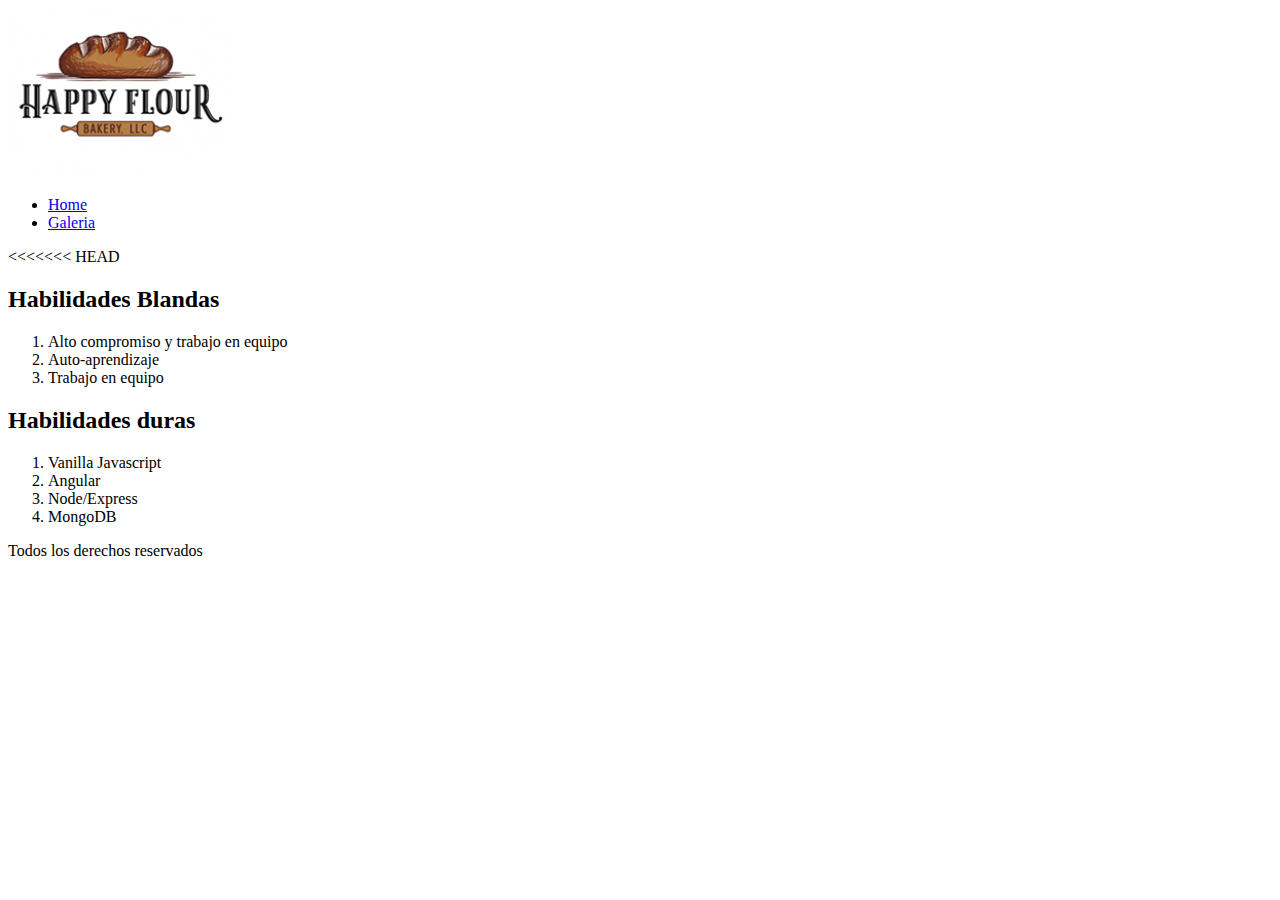
<file: index.html>
<!DOCTYPE html>
<html lang="en">
<head>
    <meta charset="UTF-8">
    <meta name="viewport" content="width=device-width, initial-scale=1.0">
    <title>Home - Portfolio</title>
</head>
<body>
    
    <header>
        <img src="./images/logo.png" alt="Logo: pan">
   
    <nav>
        <ul>
            <li><a href="./index.html">Home</a></li>
            <li><a href="./galeria.html">Galeria</a></li>
        </ul>
    </nav>
<<<<<<< HEAD
    </header>
    <main>
        <section class="skills">
            <h2>Habilidades Blandas</h2>
            <ol>
                <li>Alto compromiso y trabajo en equipo</li>
                <li>Auto-aprendizaje</li>
                <li>Trabajo en equipo</li>
            </ol>
            <h2>Habilidades duras</h2>
            <ol>
                <li>Vanilla Javascript</li>
                <li>Angular</li>
                <li>Node/Express</li>
                <li>MongoDB</li>
            </ol>

        </section>
        <section class="subscribe"></section>
    </main>
    <footer>
        <p class="copyright">Todos los derechos reservados</p>
    </footer>

</body>
</html>
</file>
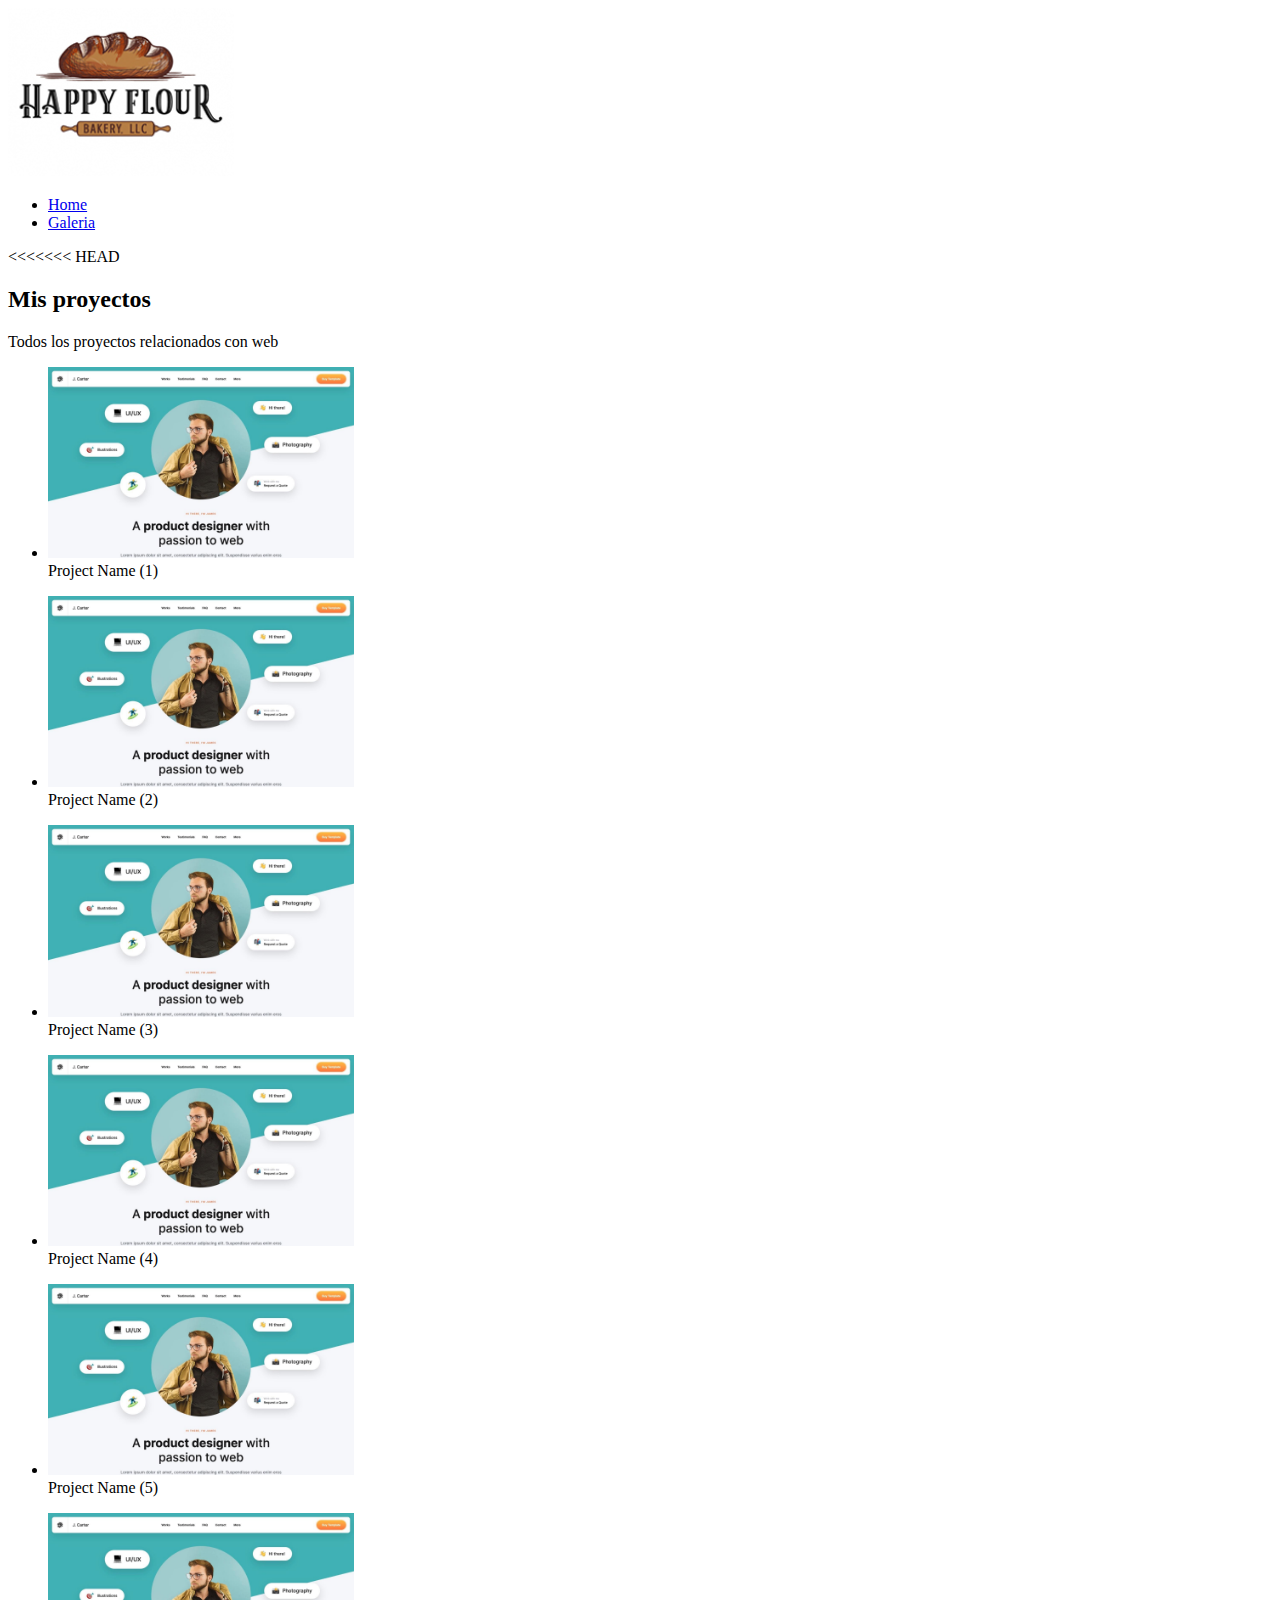
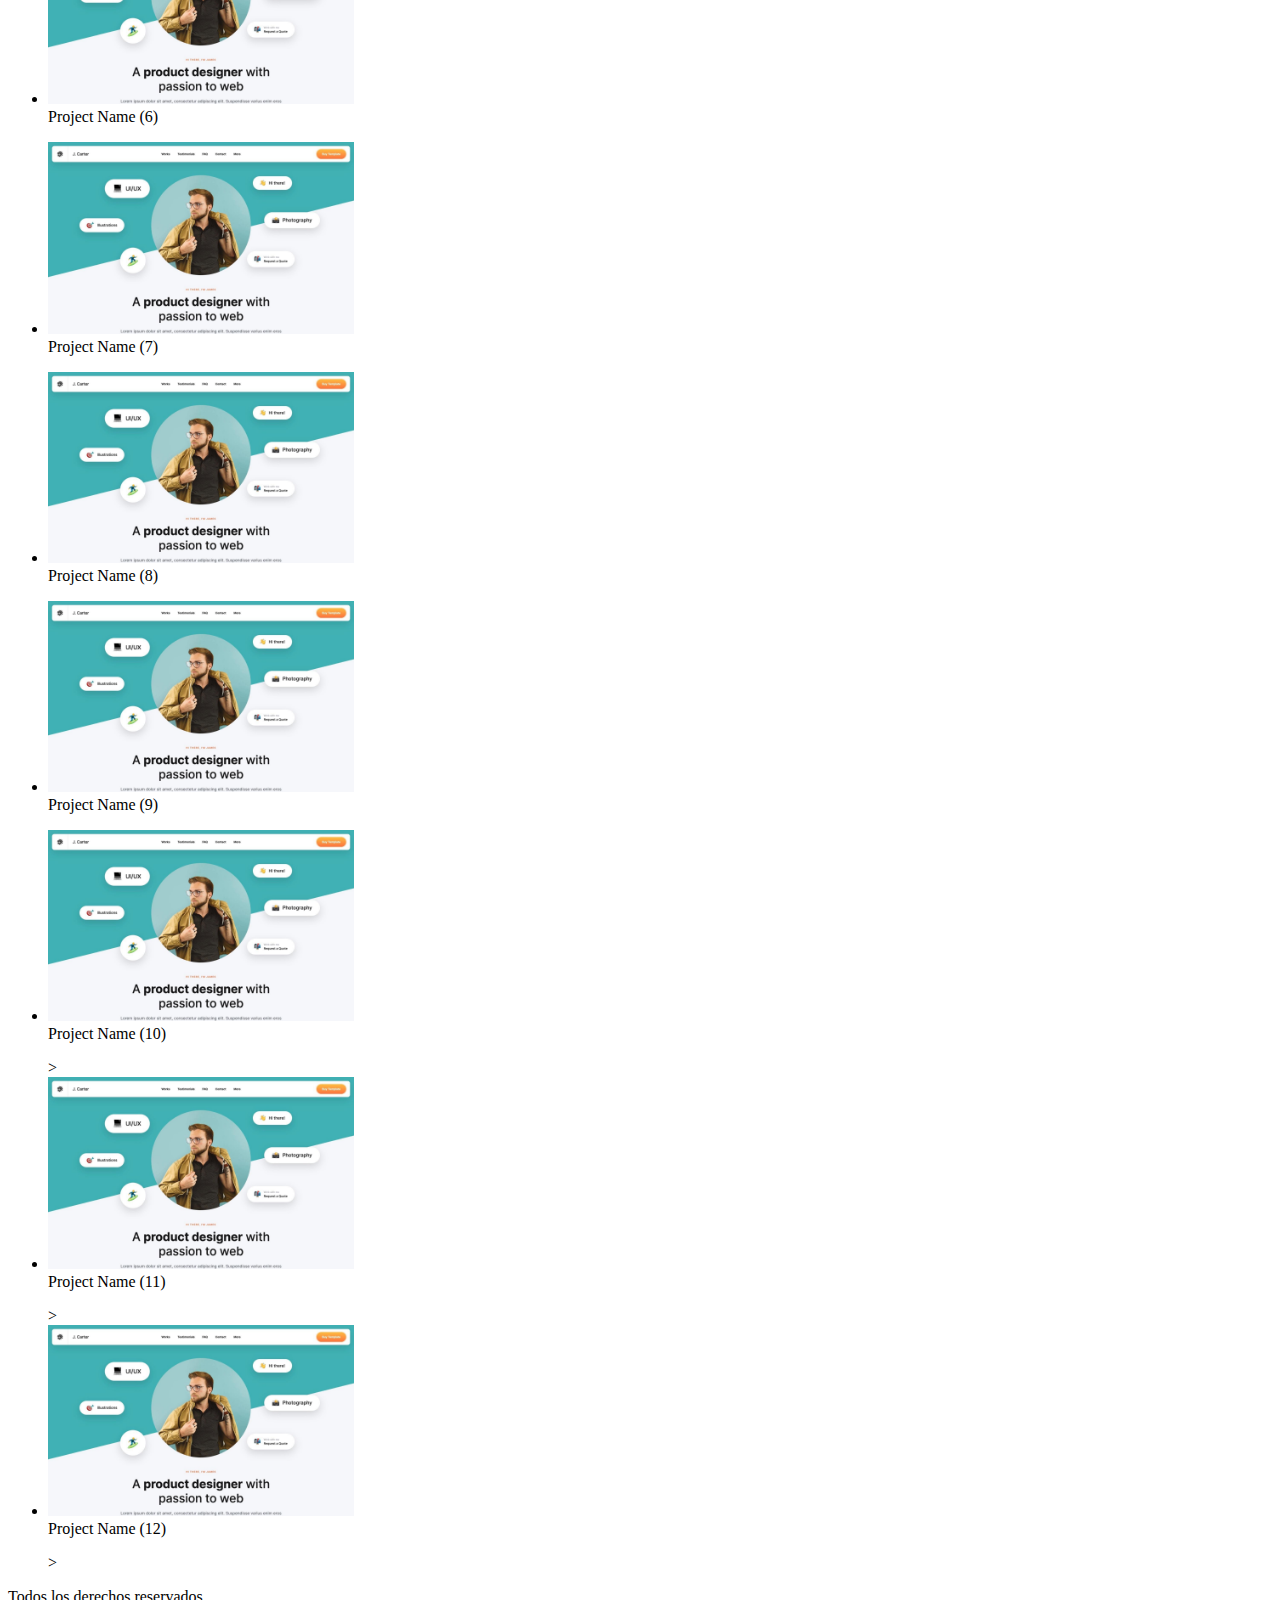
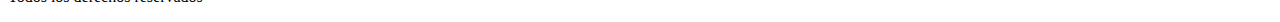
<file: galeria.html>
<!DOCTYPE html>
<html lang="en">
<head>
    <meta charset="UTF-8">
    <meta name="viewport" content="width=device-width, initial-scale=1.0">
    <title>Galeria - Portafolio</title>
    <link rel="stylesheet" href="./css/main.css">
</head>
<body>
    <header>
        <img src="./images/logo.png" alt="Logo: pan">
   
    <nav>
        <ul>
            <li><a href="./index.html">Home</a></li>
            <li><a href="./galeria.html">Galeria</a></li>
        </ul>
    </nav>
<<<<<<< HEAD
    </header>
    <main>
        <section class="galery">
            <h2>Mis proyectos</h2>
            <p>Todos los proyectos relacionados con web</p>
            <ul class="projects">
                <li class="project">
                    <img src="./images/project.jpeg" alt="Project Name"/>
                    <div class="title-project" >Project Name (1)</div>
                    <p class="description-project"></p>
                </li>
                <li class="project">
                    <img src="./images/project.jpeg" alt="Project Name"/>
                    <div class="title-project" >Project Name (2)</div>
                    <p class="description-project"></p>
                </li>
                <li class="project">
                    <img src="./images/project.jpeg" alt="Project Name"/>
                    <div class="title-project" >Project Name (3)</div>
                    <p class="description-project"></p>
                </li>
                <li class="project">
                    <img src="./images/project.jpeg" alt="Project Name"/>
                    <div class="title-project" >Project Name (4)</div>
                    <p class="description-project"></p>
                </li>
                <li class="project">
                    <img src="./images/project.jpeg" alt="Project Name"/>
                    <div class="title-project" >Project Name (5)</div>
                    <p class="description-project"></p>
                </li>
                <li class="project">
                    <img src="./images/project.jpeg" alt="Project Name"/>
                    <div class="title-project" >Project Name (6)</div>
                    <p class="description-project"></p>
                </li>
                <li class="project">
                    <img src="./images/project.jpeg" alt="Project Name"/>
                    <div class="title-project" >Project Name (7)</div>
                    <p class="description-project"></p>
                </li>
                <li class="project">
                    <img src="./images/project.jpeg" alt="Project Name"/>
                    <div class="title-project" >Project Name (8)</div>
                    <p class="description-project"></p>
                </li>
                <li class="project">
                    <img src="./images/project.jpeg" alt="Project Name"/>
                    <div class="title-project" >Project Name (9)</div>
                    <p class="description-project"></p>
                </li>
                <li class="project">
                    <img src="./images/project.jpeg" alt="Project Name"/>
                    <div class="title-project" >Project Name (10)</div
                        <p class="description-project"></p>>
                </li>
                <li class="project">
                    <img src="./images/project.jpeg" alt="Project Name"/>
                    <div class="title-project" >Project Name (11)</div
                        <p class="description-project"></p>>
                </li>
                <li class="project">
                    <img src="./images/project.jpeg" alt="Project Name"/>
                    <div class="title-project" >Project Name (12)</div
                        <p class="description-project"></p>>
                </li>
            </ul>
        </section>
    </main>
    <footer>
        <p class="copyright">Todos los derechos reservados</p>
    </footer>
</body>
</html>
</file>
<file: css/main.css>
.project img {
    width:25%;
}
</file>
